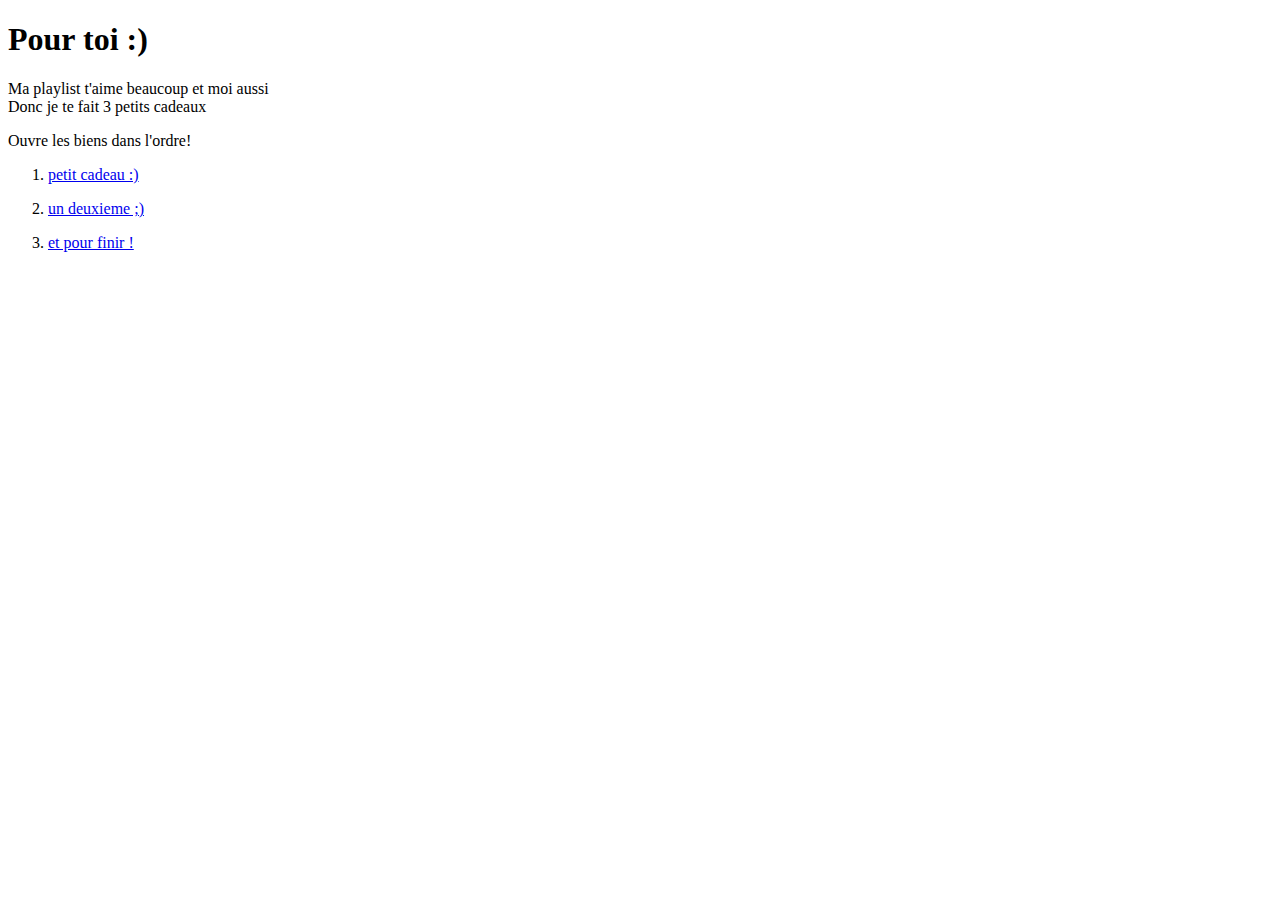
<file: index.html>
<!DOCTYPE html>
<html lang="fr">
<head>
    <meta charset="UTF-8">
    <meta name="viewport" content="width=device-width, initial-scale=1.0">
    <title>cadeau!</title>
    <!-- titre de la page -->
    <link rel="shortcut icon" href="logo-html.png">
</head>
<body>
    <section>
        <div>
            <h1>Pour toi :)</h1>
            <p>Ma playlist t'aime beaucoup et moi aussi<br>
            Donc je te fait 3 petits cadeaux</p>
            <p>Ouvre les biens dans l'ordre!</p>
        </div>
    </section>
<ol>
    <li><a href="rick.html"
         target="_blank"><p>petit cadeau :)</p></a></li>
    <li><a href="prout.html"><p>un deuxieme ;)</p></a></li>
    <li><a href="menu.html" target="_blank"><p>et pour finir !</p></a></li>
</ol>
</body>
</html>
</file>
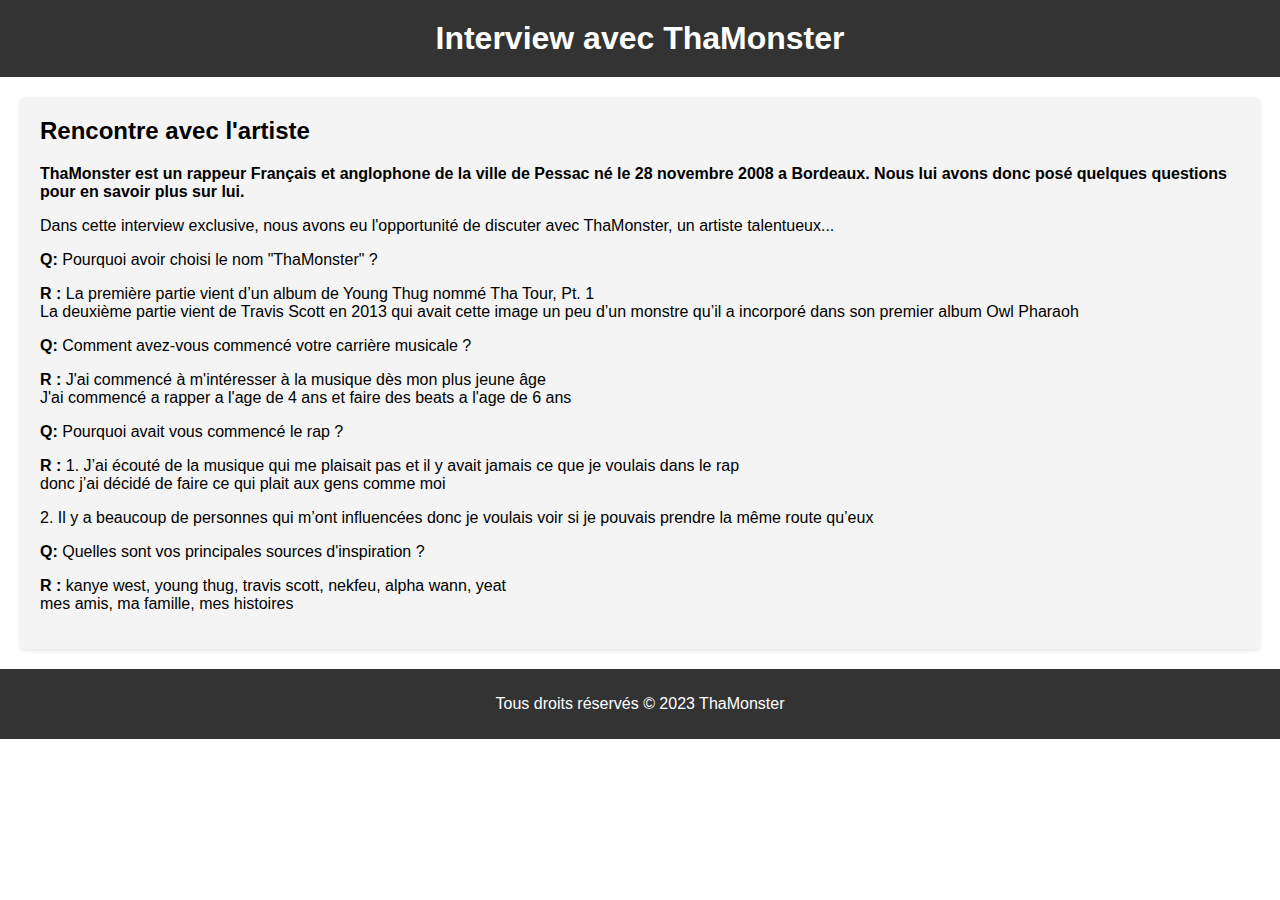
<file: abtme.html>
<!DOCTYPE html>
<html>
<head>
  <link rel="stylesheet" type="text/css" href="abtme.css">
</head>
<body>
  <header>
    <h1>Interview avec ThaMonster</h1>
  </header>
  <main>
    <article class="interview-article">
      <h2>Rencontre avec l'artiste</h2>
      <p><strong>ThaMonster est un rappeur Français et anglophone de la ville de Pessac né le 28 novembre 2008 a Bordeaux. Nous lui avons donc posé quelques questions pour en savoir plus sur lui.
    </strong></p>
      <p>Dans cette interview exclusive, nous avons eu l'opportunité de discuter avec ThaMonster, un artiste talentueux...</p>
      <p><strong>Q:</strong> Pourquoi avoir choisi le nom "ThaMonster" ?</p>
      <p><strong>R :</strong> La première partie vient d’un album de Young Thug nommé Tha Tour, Pt. 1 <br>
        La deuxième partie vient de Travis Scott en 2013 qui avait cette image un peu d’un monstre qu’il a incorporé dans son premier album Owl Pharaoh</p>
      <p><strong>Q:</strong> Comment avez-vous commencé votre carrière musicale ?</p>
      <p><strong>R :</strong> J'ai commencé à m'intéresser à la musique dès mon plus jeune âge <br>
      J'ai commencé a rapper a l'age de 4 ans et faire des beats a l'age de 6 ans</p>
      <p><strong>Q:</strong> Pourquoi avait vous commencé le rap ?</p>
      <p><strong>R :</strong> 1. J’ai écouté de la musique qui me plaisait pas et il y avait jamais ce que je voulais dans le rap <br>
        donc j’ai décidé de faire ce qui plait aux gens comme moi <br> </p>
        <p>2. Il y a beaucoup de personnes qui m’ont influencées donc je voulais voir si je pouvais prendre la même route qu’eux</p>
      <p><strong>Q:</strong> Quelles sont vos principales sources d'inspiration ?</p>
      <p><strong>R :</strong> kanye west, young thug, travis scott, nekfeu, alpha wann, yeat <br>

        mes amis, ma famille, mes histoires</p>
      <!-- Ajoutez d'autres questions et réponses ici -->
    </article>
  </main>
  <footer>
    <p>Tous droits réservés &copy; 2023 ThaMonster</p>
  </footer>
</body>
</html>
</file>
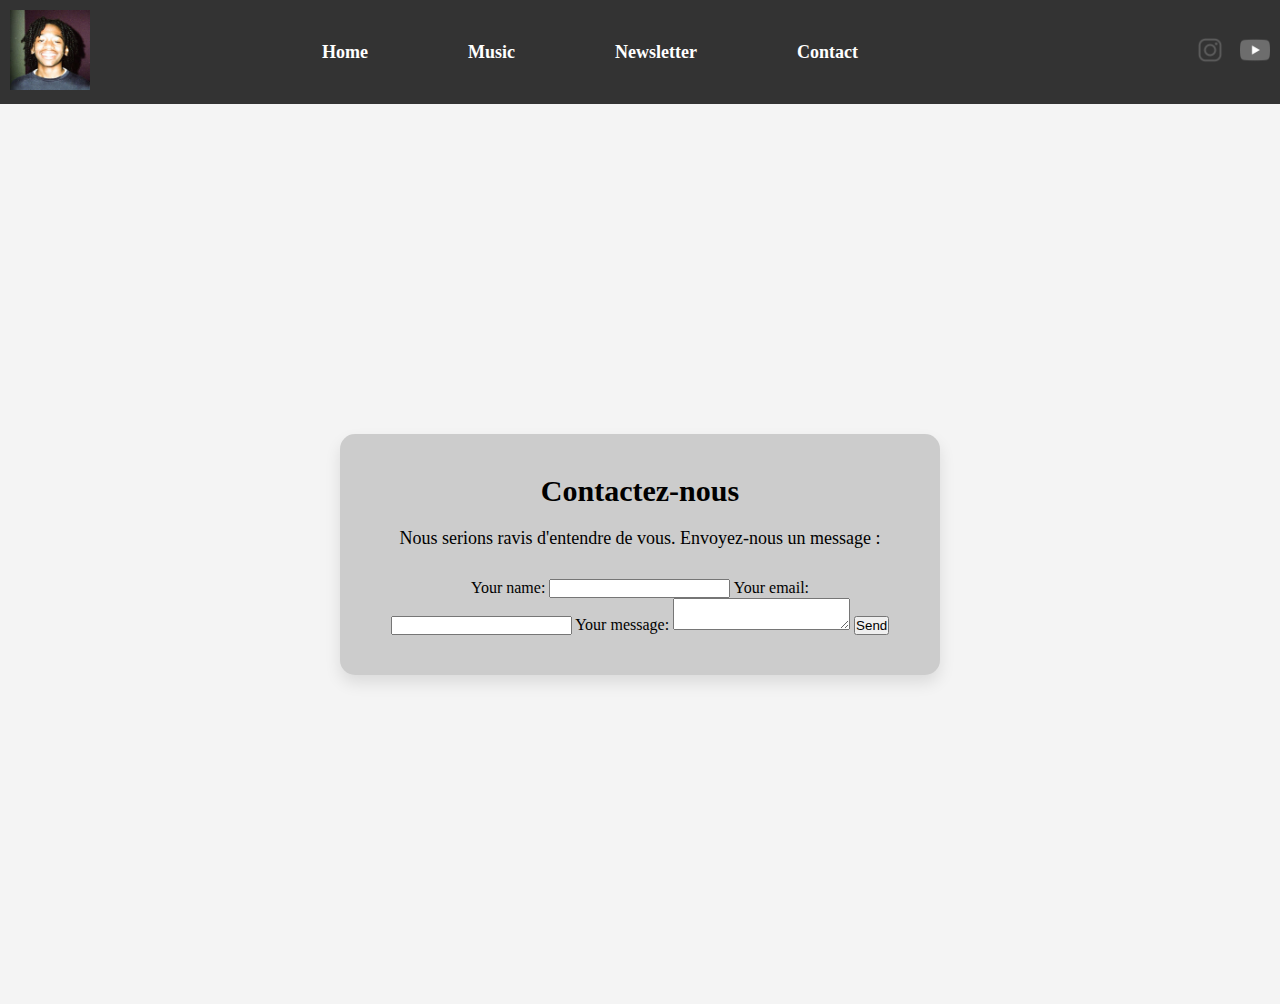
<file: contact.html>
<!DOCTYPE html>
<html>
<head>
  <link rel="stylesheet" type="text/css" href="menu.css">
  <link rel="stylesheet" type="text/css" href="contact.css">
</head>
<body>
    <nav class="navbar">
    <div class="logo">
      <a href="abtme.html"><img src="ben.jpg" alt="Logo"></a>
    </div>
    <ul class="nav-links">
      <li><a href="menu.html">Home</a></li>
      <li><a href="Music.html">Music</a></li>
      <li><a href="news.html">Newsletter</a></li>
      <li><a href="contact.html">Contact</a></li>
    </ul>
    <ul class="social-icons">
      <li><a href="https://www.instagram.com/thamonster_2/?hl=fr" target="_blank"><img src="insta.png" alt="Instagram"></a></li>
      <li><a href="https://www.youtube.com/@ThaMonster/" target="_blank"><img src="youtube.png" alt="YouTube"></a></li>
    </ul>
  </nav>

  <section class="contact-section">
    <div class="contact-content">
      <h2>Contactez-nous</h2>
      <p>Nous serions ravis d'entendre de vous. Envoyez-nous un message :</p>
      <form
  action="https://formspree.io/f/xwkdooye"
  method="POST"
>
        <label>
    Your name:
    <input type="name" name="name">
  </label>
  <label>
    Your email:
    <input type="email" name="email">
  </label>
  <label>
    Your message:
    <textarea name="message"></textarea>
  </label>
  <!-- your other form fields go here -->
  <button type="submit">Send</button>
</form>
    </div>
  </section>
</body>
</html>
</file>
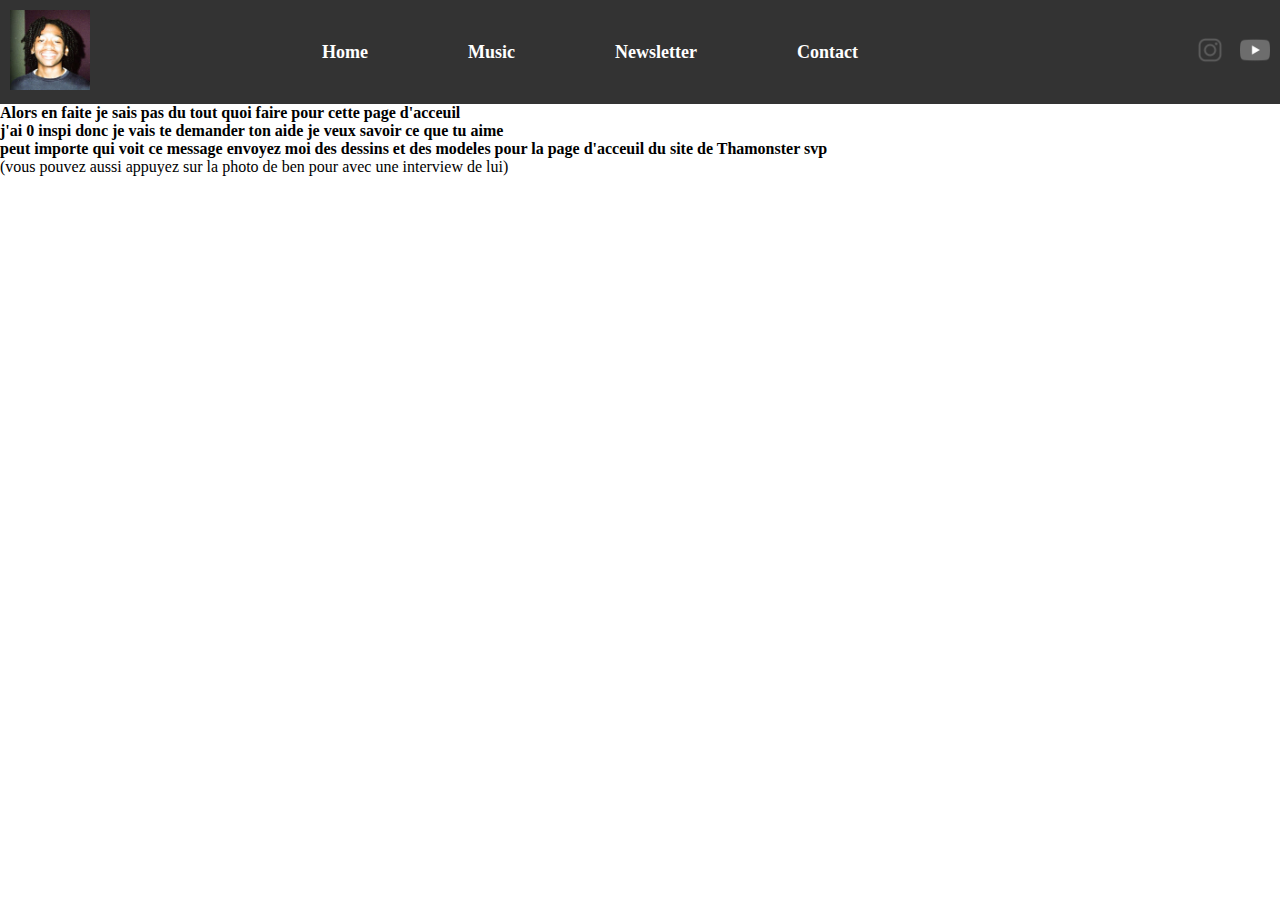
<file: menu.html>
<!DOCTYPE html>
<html>
<head>
  <link rel="stylesheet" type="text/css" href="menu.css">
</head>
<body>
  <nav class="navbar">
    <div class="logo">
      <a href="abtme.html"><img src="ben.jpg" alt="Logo"></a>
    </div>
    <ul class="nav-links">
      <li><a href="menu.html">Home</a></li>
      <li><a href="Music.html">Music</a></li>
      <li><a href="news.html">Newsletter</a></li>
      <li><a href="contact.html">Contact</a></li>
    </ul>
    <ul class="social-icons">
      <li><a href="https://www.instagram.com/thamonster_2/?hl=fr" target="_blank"><img src="insta.png" alt="Instagram"></a></li>
      <li><a href="https://www.youtube.com/@ThaMonster/" target="_blank"><img src="youtube.png" alt="YouTube"></a></li>
    </ul>
  </nav>
  <p><strong>Alors en faite je sais pas du tout quoi faire pour cette page d'acceuil <br>
    j'ai 0 inspi donc je vais te demander ton aide je veux savoir ce que tu aime <br>
     peut importe qui voit ce message envoyez moi des dessins et des modeles pour la page d'acceuil du site de Thamonster svp</strong></p>
     <p>(vous pouvez aussi appuyez sur la photo de ben pour avec une interview de lui)</p>
</body>
</html>
</file>
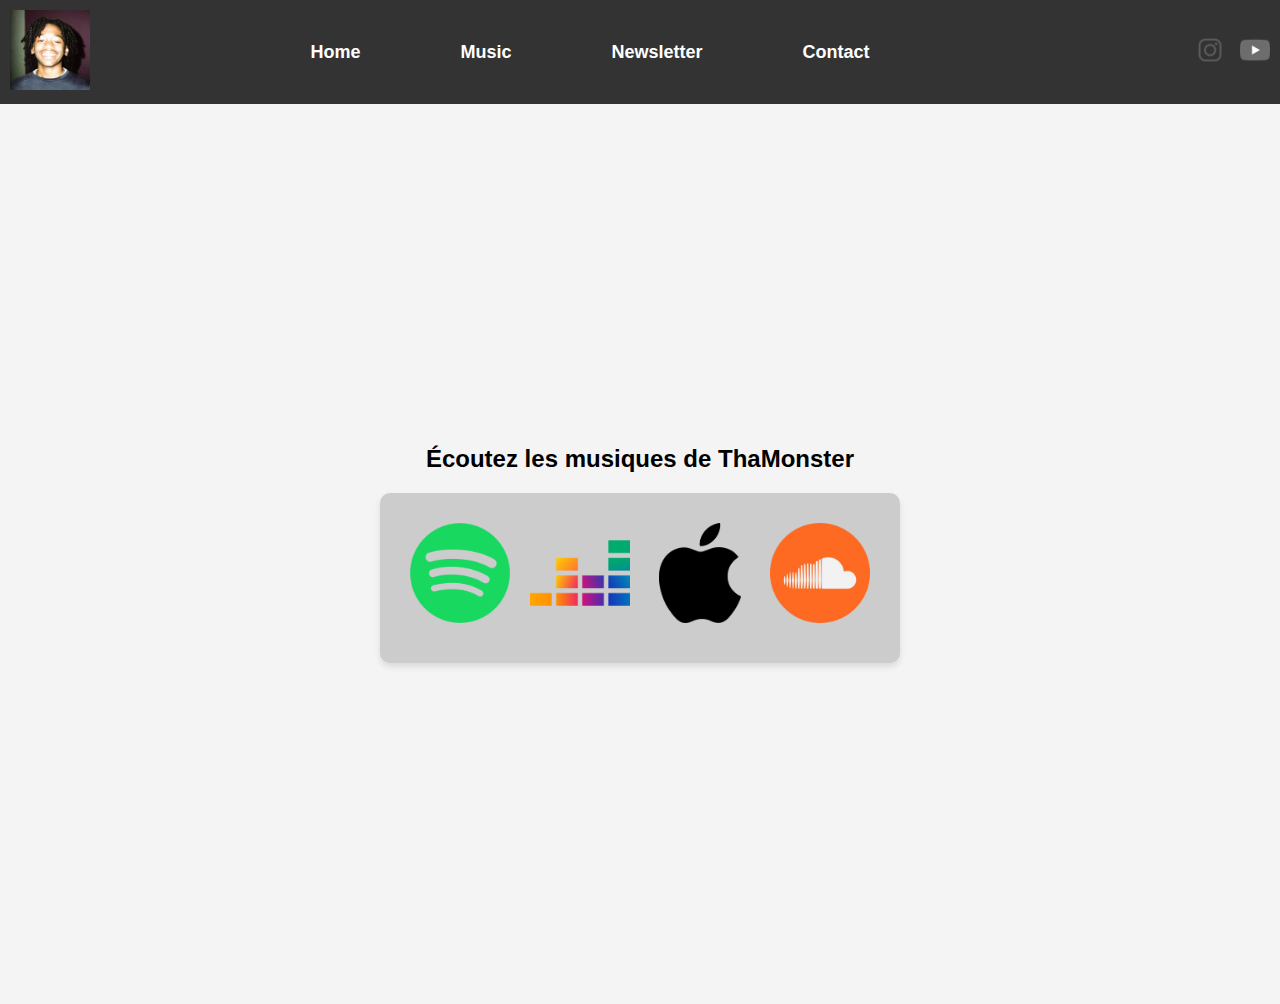
<file: Music.html>
<!DOCTYPE html>
<html>
<head>
  <link rel="stylesheet" type="text/css" href="menu.css">
  <link rel="stylesheet" type="text/css" href="music.css">
</head>
<body>
    <nav class="navbar">
        <div class="logo">
          <a href="abtme.html"><img src="ben.jpg" alt="Logo"></a>
        </div>
        <ul class="nav-links">
          <li><a href="menu.html">Home</a></li>
          <li><a href="Music.html">Music</a></li>
          <li><a href="news.html">Newsletter</a></li>
          <li><a href="contact.html">Contact</a></li>
        </ul>
        <ul class="social-icons">
          <li><a href="https://www.instagram.com/thamonster_2/?hl=fr" target="_blank"><img src="insta.png" alt="Instagram"></a></li>
          <li><a href="https://www.youtube.com/@ThaMonster/" target="_blank"><img src="youtube.png" alt="YouTube"></a></li>
        </ul>
      </nav>

  <section class="streaming-section">
    <h2>Écoutez les musiques de ThaMonster</h2>
    <div class="streaming-links">
      <a href="https://open.spotify.com/intl-fr/artist/3l08OYoeuhxPi8npdww6rn" target="_blank">
        <img src="spotify.png" alt="Spotify">
      </a>
      <a href="https://www.deezer.com/en/artist/72956722" target="_blank">
        <img src="deezer.png" alt="Deezer">
      </a>
      <a href="https://music.apple.com/fr/artist/thamonster/1478311989" target="_blank">
        <img src="Apple_logo_black.svg.png" alt="Apple Music">
      </a>
      <a href="https://soundcloud.com/thamonster-music" target="_blank">
        <img src="soundcloud.png" alt="SoundCloud">
      </a>
      <!-- Ajoute d'autres liens ici pour d'autres plateformes de streaming -->
    </div>
  </section>
</body>
</html>
</file>
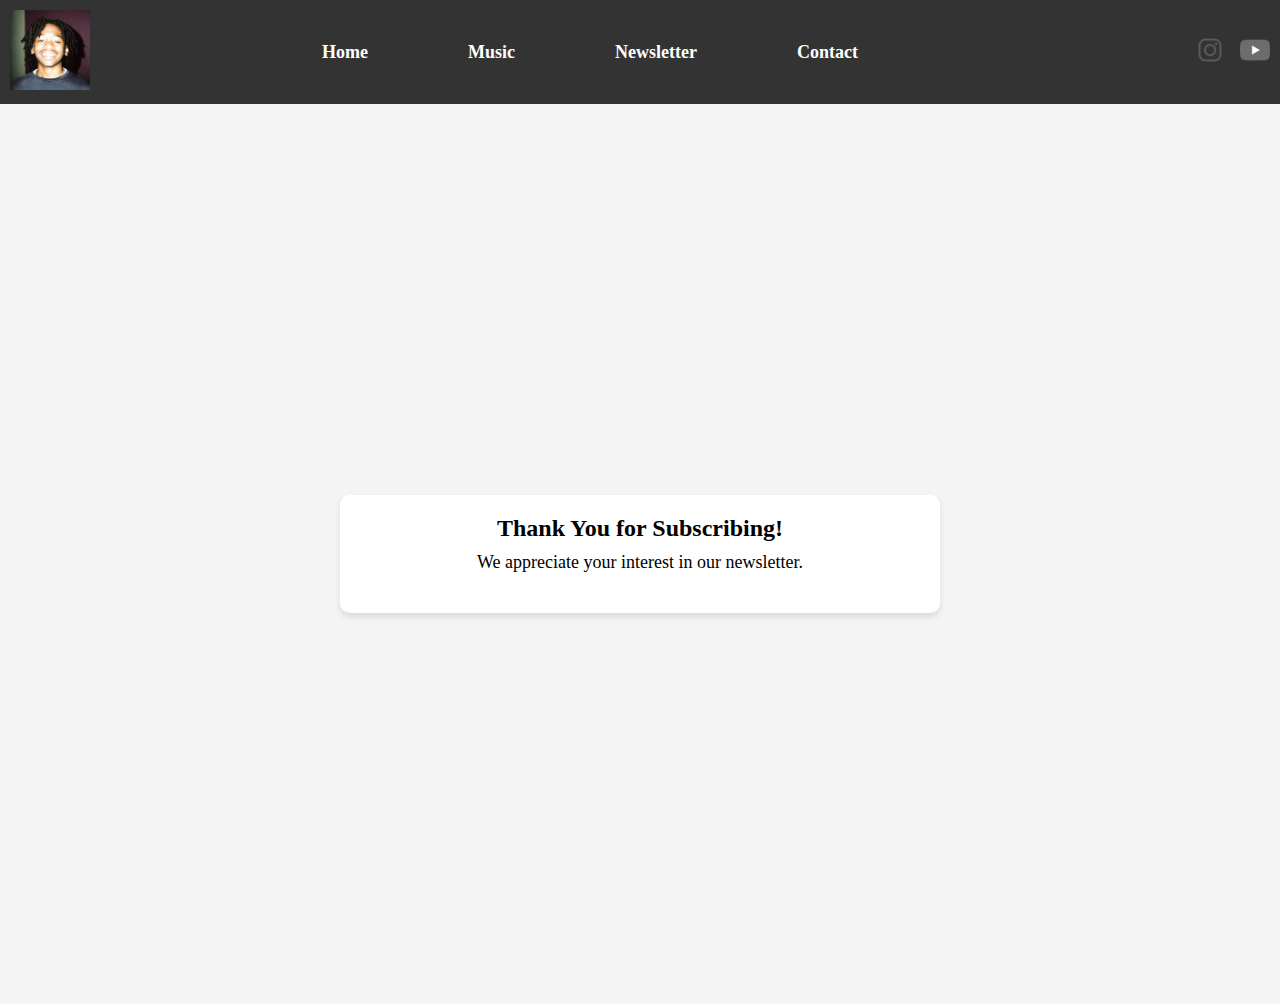
<file: newsthx.html>
<!DOCTYPE html>
<html>
<head>
  <link rel="stylesheet" type="text/css" href="menu.css">
  <link rel="stylesheet" type="text/css" href="newsthx.css">
</head>
<body>
    <nav class="navbar">
        <div class="logo">
          <a href="abtme.html"><img src="ben.jpg" alt="Logo"></a>
        </div>
        <ul class="nav-links">
          <li><a href="menu.html">Home</a></li>
          <li><a href="Music.html">Music</a></li>
          <li><a href="news.html">Newsletter</a></li>
          <li><a href="contact.html">Contact</a></li>
        </ul>
        <ul class="social-icons">
          <li><a href="https://www.instagram.com/thamonster_2/?hl=fr" target="_blank"><img src="insta.png" alt="Instagram"></a></li>
          <li><a href="https://www.youtube.com/@ThaMonster/" target="_blank"><img src="youtube.png" alt="YouTube"></a></li>
        </ul>
      </nav>

  <section class="thankyou-section">
    <div class="thankyou-content">
      <h2>Thank You for Subscribing!</h2>
      <p>We appreciate your interest in our newsletter.</p>
    </div>
  </section>
</body>
</html>
</file>
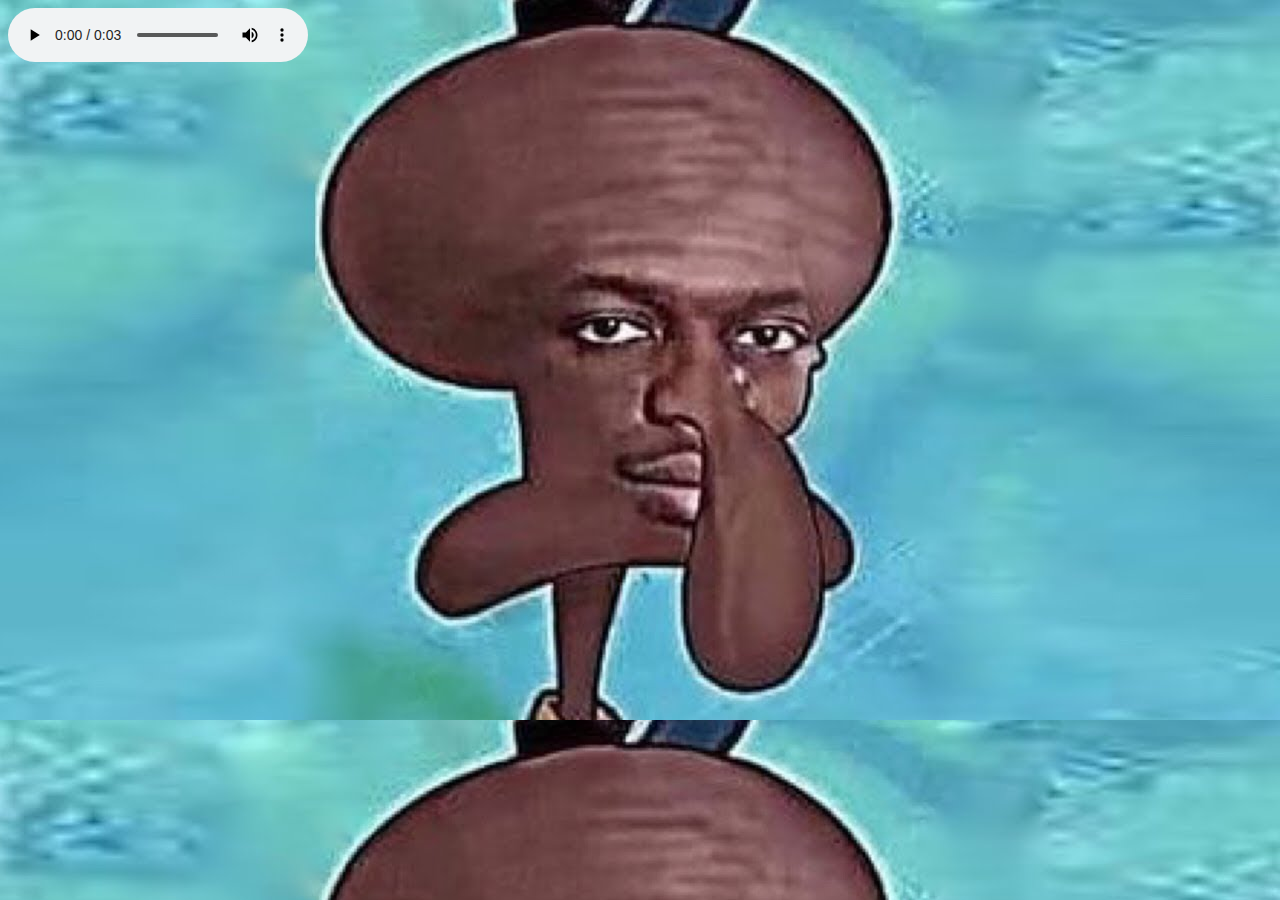
<file: prout.html>
<!DOCTYPE html>
<html lang="en">
<head>
    <meta charset="UTF-8">
    <meta name="viewport" content="width=device-width, initial-scale=1.0">
    <title>Document</title>
</head>
<body>
    <body background="cursed.jpg">
        <audio controls preload="auto" autoplay="true" loop>
            <source src="fart.mp3"
        </audio>
    </body>
</body>
</html>
</file>
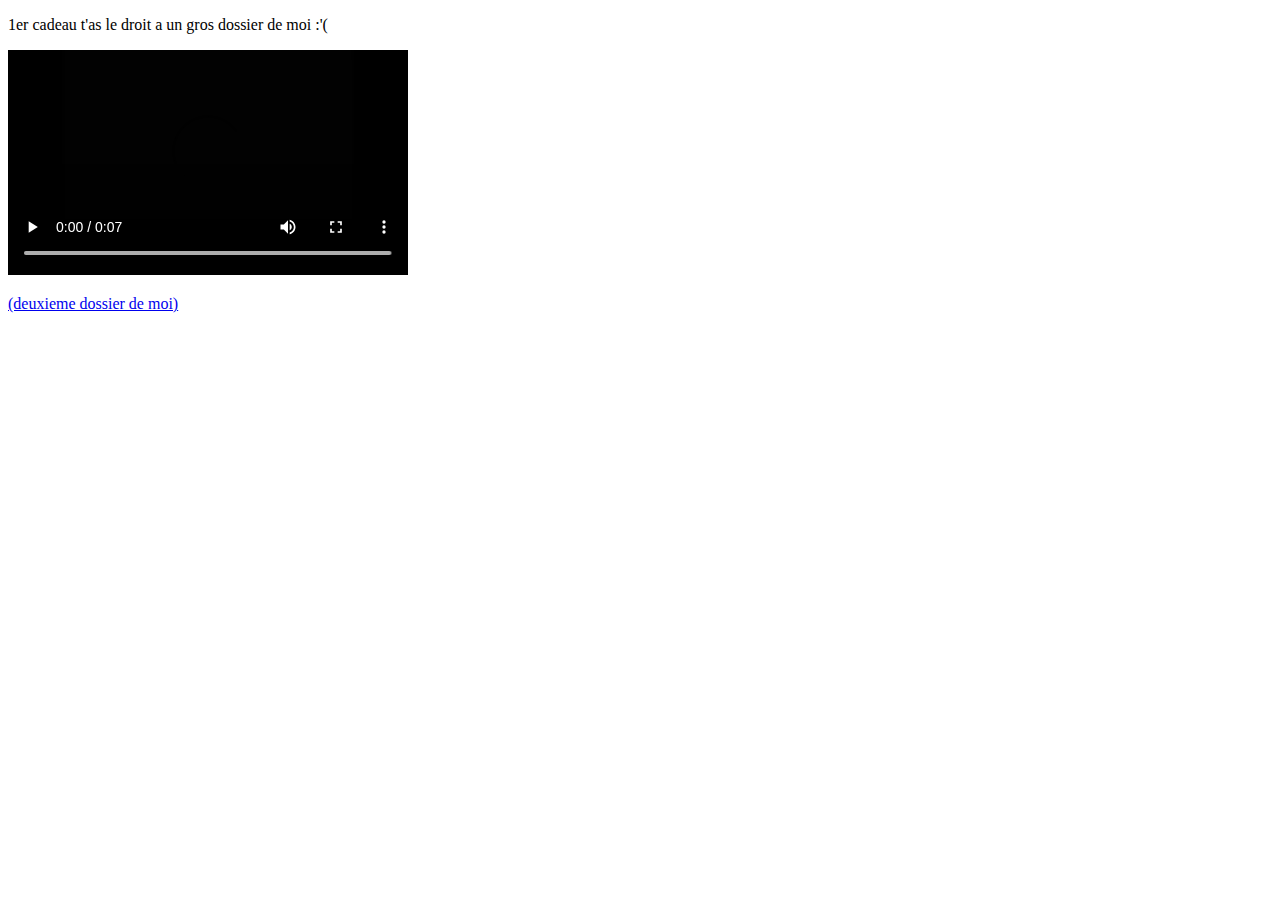
<file: rick.html>
<!DOCTYPE html>
<html lang="fr">
<head>
    <meta charset="UTF-8">
    <meta name="viewport" content="width=device-width, initial-scale=1.0">
    <title>moi</title>
    <link rel="shortcut icon" href="logo-html.png">
</head>
<body>
    <p>1er cadeau t'as le droit a un gros dossier de moi :'(</p>
    <video controls id="p1" width="400" heignt="200">
        <source src="rick.mp4"/>
    </video>
    <p></p>
    <a href="rick2.html"<p>(deuxieme dossier de moi)</p></a>
</body>
</html>
</file>
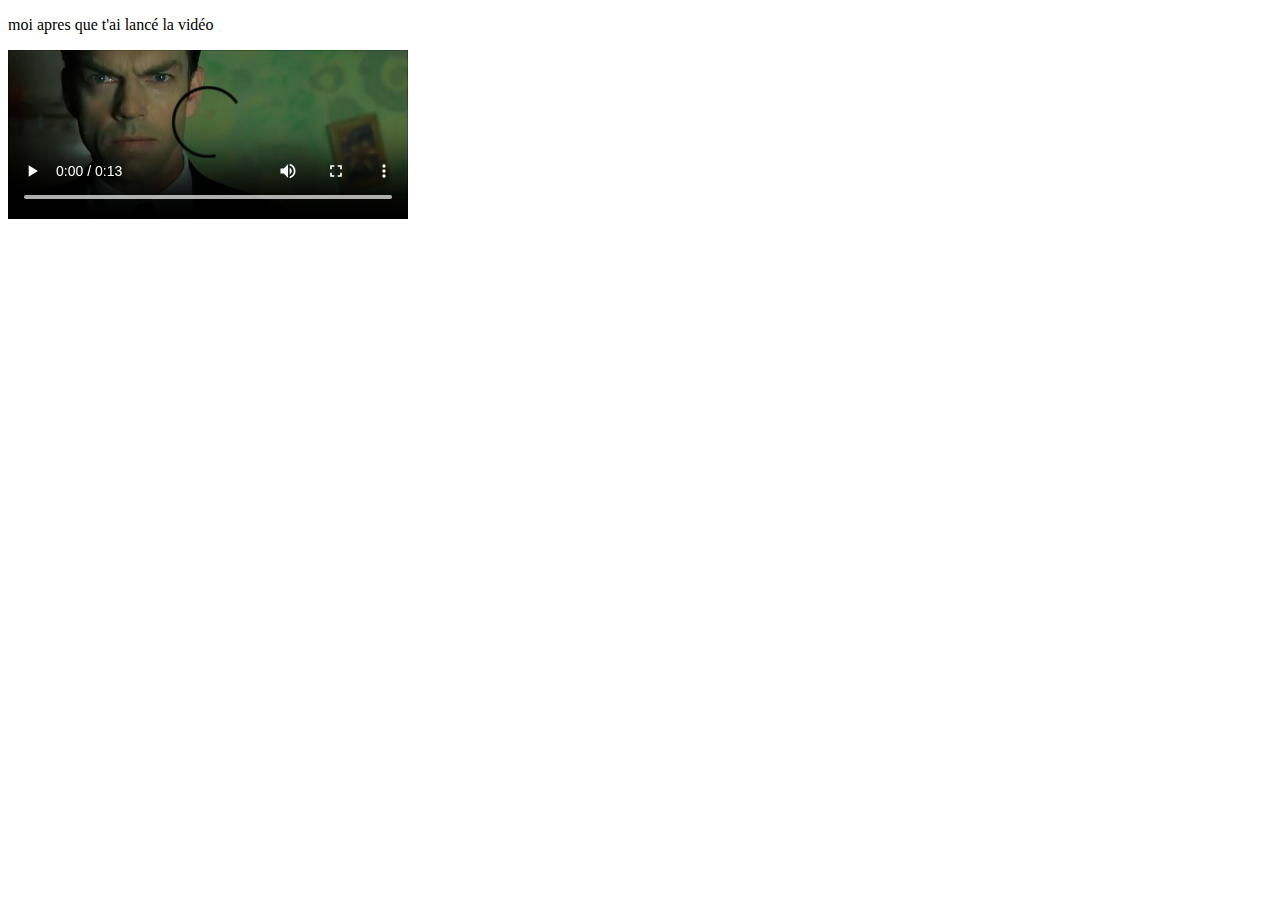
<file: rick2.html>
<!DOCTYPE html>
<html lang="en">
<head>
    <meta charset="UTF-8">
    <meta name="viewport" content="width=device-width, initial-scale=1.0">
    <title>MOUAHAHA</title>
    <link rel="shortcut icon" href="rick.jpeg">
</head>
<body>
    <p>moi apres que t'ai lancé la vidéo</p>

    <video controls id="p1" width="400" heignt="200">
        <source src="rire.mp4"/>
    </video>
</body>
</html>
</file>
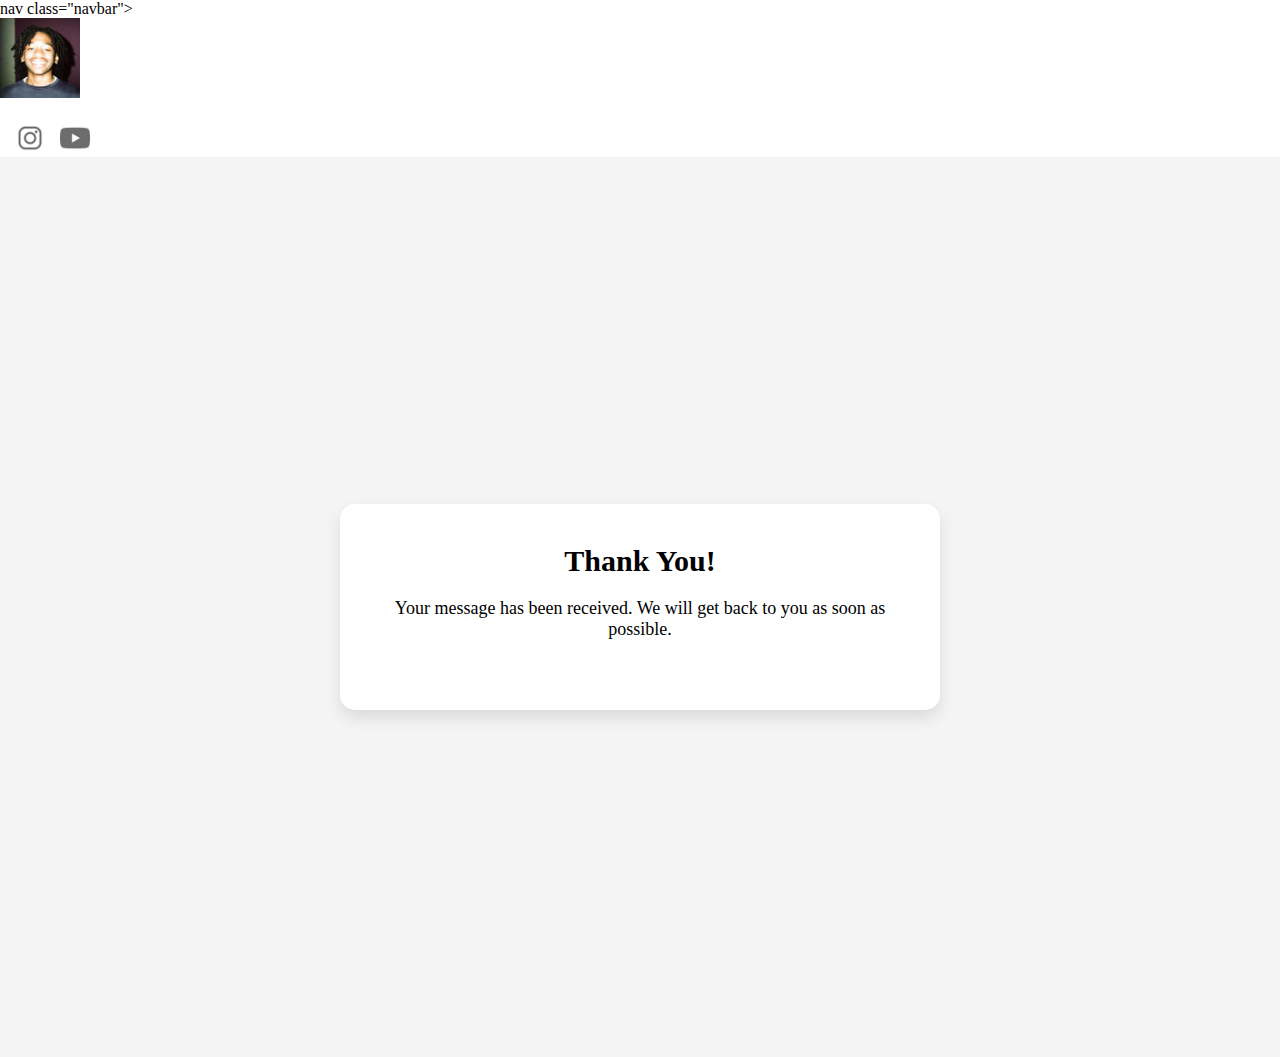
<file: thankyou.html>
<!DOCTYPE html>
<html>
<head>
  <link rel="stylesheet" type="text/css" href="menu.css">
  <link rel="stylesheet" type="text/css" href="thankyou.css">
</head>
<body>
  nav class="navbar">
    <div class="logo">
      <a href="abtme.html"><img src="ben.jpg" alt="Logo"></a>
    </div>
    <ul class="nav-links">
      <li><a href="menu.html">Home</a></li>
      <li><a href="Music.html">Music</a></li>
      <li><a href="news.html">Newsletter</a></li>
      <li><a href="contact.html">Contact</a></li>
    </ul>
    <ul class="social-icons">
      <li><a href="https://www.instagram.com/thamonster_2/?hl=fr" target="_blank"><img src="insta.png" alt="Instagram"></a></li>
      <li><a href="https://www.youtube.com/@ThaMonster/" target="_blank"><img src="youtube.png" alt="YouTube"></a></li>
    </ul>
  </nav>
  <section class="thankyou-section">
    <div class="thankyou-content">
      <h2>Thank You!</h2>
      <p>Your message has been received. We will get back to you as soon as possible.</p>
    </div>
  </section>
</body>
</html>
</file>
<file: abtme.css>
/* Styles de base */
body {
    font-family: Arial, sans-serif;
    margin: 0;
    padding: 0;
  }
  
  header {
    background-color: #333;
    color: #fff;
    text-align: center;
    padding: 20px;
  }
  
  h1 {
    margin: 0;
  }
  
  main {
    padding: 20px;
  }
  
  .interview-article {
    background-color: #f4f4f4;
    padding: 20px;
    border-radius: 5px;
    box-shadow: 0 2px 4px rgba(0, 0, 0, 0.1);
  }
  
  .interview-article h2 {
    margin-top: 0;
  }
  
  footer {
    background-color: #333;
    color: #fff;
    text-align: center;
    padding: 10px;
  }
  
  /* Responsivité */
  @media screen and (max-width: 768px) {
    .interview-article {
      padding: 15px;
    }
  }
</file>
<file: menu.css>
/* Réinitialisation des marges et des rembourrages */
* {
  margin: 0;
  padding: 0;
  box-sizing: border-box;
}

/* Styles de la barre de navigation */
.navbar {
  display: flex;
  align-items: center;
  justify-content: space-between; /* Espacement équitable entre les éléments */
  background-color: #333;
  color: white;
  padding: 10px;
}

/* Styles du logo */
.logo img {
  width: 80px; /* Largeur du logo augmentée */
  height: auto; /* Hauteur automatique pour maintenir les proportions */
  margin-right: 10px;
}

/* Styles des liens de la nav bar */
.nav-links {
  display: flex;
  list-style: none;
  align-items: center; /* Centrage vertical des options */
}

.nav-links li {
  margin-right: 100px; /* Espacement accru entre les options */
  display: flex; /* Ajout de flex pour aligner les éléments de manière verticale */
  align-items: center; /* Centrage vertical du texte dans chaque option */
}

.nav-links a {
  text-decoration: none;
  color: white;
  font-size: 18px; /* Taille de police augmentée */
  font-weight: bold; /* Gras pour le texte des options */
  transition: color 0.3s; /* Transition fluide pour la couleur de texte */
}

/* Effet de survol */
.nav-links a:hover {
  color: lightgray; /* Couleur de texte en survol */
}

/* Styles des icônes sociales */
.social-icons {
  list-style: none;
  display: flex;
  align-items: center; /* Centrage vertical des icônes */
}

.social-icons li {
  margin-left: 15px; /* Espacement entre les icônes */
}

.social-icons a {
  text-decoration: none;
}

.social-icons img {
  width: 30px; /* Taille des icônes */
  height: auto; /* Hauteur automatique pour maintenir les proportions */
}
</file>
<file: contact.css>
/* ... Autres styles ... */

/* Styles de la section de contact */
.contact-section {
    background-color: #f4f4f4;
    text-align: center;
    padding: 40px;
    min-height: 100vh;
    display: flex;
    align-items: center;
    justify-content: center;
  }
  
  .contact-content {
    background-color: #ccc;
    padding: 40px;
    border-radius: 15px;
    box-shadow: 0 8px 16px rgba(0, 0, 0, 0.1);
    max-width: 600px;
    width: 100%;
  }
  
  .contact-section h2 {
    font-size: 30px;
    margin-bottom: 20px;
  }
  
  .contact-section p {
    font-size: 18px;
    margin-bottom: 30px;
  }
  
  .contact-form {
    display: flex;
    flex-direction: column;
  }
  
  .contact-form label {
    margin-bottom: 8px;
    font-size: 18px;
    text-align: left;
  }
  
  .contact-form input,
  .contact-form textarea {
    padding: 15px;
    margin-bottom: 20px;
    border: 1px solid #ccc;
    border-radius: 10px;
    font-size: 16px;
    width: 100%; /* Ajout de la largeur à 100% */
  }
  
  .contact-form textarea {
    resize: vertical;
  }
  
  .contact-form button {
    background-color: #333;
    color: #fff;
    border: none;
    padding: 12px 24px;
    border-radius: 5px;
    cursor: pointer;
    transition: background-color 0.3s;
    font-size: 18px;
  }
  
  .contact-form button:hover {
    background-color: #555;
  }
</file>
<file: music.css>
/* ... Autres styles ... */

/* Styles de la section des liens de streaming */
body {
    background-color: #f4f4f4; /* Fond gris foncé pour la page */
    margin: 0; /* Supprime la marge par défaut du corps */
    font-family: Arial, sans-serif; /* Utilise une police de caractères sans empattement */
    color: #000000; /* Couleur du texte */
  }
  
  .streaming-section {
    text-align: center;
    padding: 40px;
    min-height: 100vh;
    display: flex;
    align-items: center;
    justify-content: center;
    flex-direction: column; /* Aligne le contenu verticalement */
  }
  
  .streaming-section h2 {
    font-size: 24px;
    margin-bottom: 20px;
  }
  
  .streaming-links {
    background-color: #ccc; /* Fond gris clair pour la section de liens */
    padding: 20px;
    border-radius: 10px;
    box-shadow: 0 4px 6px rgba(0, 0, 0, 0.1);
    display: flex;
    justify-content: center;
    flex-wrap: wrap;
  }
  
  .streaming-links a {
    display: flex; /* Utilise la flexbox pour aligner le texte et l'image */
    flex-direction: column; /* Empile le texte au-dessus de l'image */
    align-items: center; /* Centre le contenu horizontalement */
    margin: 10px;
    text-decoration: none;
    color: #333; /* Couleur du texte des liens */
  }
  
  .streaming-links img {
    width: 100px;
    height: 100px;
    object-fit: contain;
    margin-bottom: 10px; /* Marge entre l'image et le texte */
  }
</file>
<file: newsthx.css>
/* ... Autres styles ... */

/* Styles de la section de remerciement */
.thankyou-section {
    background-color: #f4f4f4;
    text-align: center;
    padding: 40px;
    min-height: 100vh;
    display: flex;
    align-items: center;
    justify-content: center;
  }
  
  .thankyou-content {
    background-color: #fff;
    padding: 20px;
    border-radius: 10px;
    box-shadow: 0 4px 6px rgba(0, 0, 0, 0.1);
    max-width: 600px;
    width: 100%;
  }
  
  .thankyou-section h2 {
    font-size: 24px;
    margin-bottom: 10px;
  }
  
  .thankyou-section p {
    font-size: 18px;
    margin-bottom: 20px;
  }
</file>
<file: thankyou.css>
/* ... Autres styles ... */

/* Styles de la section de remerciement */
.thankyou-section {
    background-color: #f4f4f4;
    text-align: center;
    padding: 40px;
    min-height: 100vh;
    display: flex;
    align-items: center;
    justify-content: center;
  }
  
  .thankyou-content {
    background-color: #fff;
    padding: 40px;
    border-radius: 15px;
    box-shadow: 0 8px 16px rgba(0, 0, 0, 0.1);
    max-width: 600px;
    width: 100%;
  }
  
  .thankyou-section h2 {
    font-size: 30px;
    margin-bottom: 20px;
  }
  
  .thankyou-section p {
    font-size: 18px;
    margin-bottom: 30px;
  }
</file>
